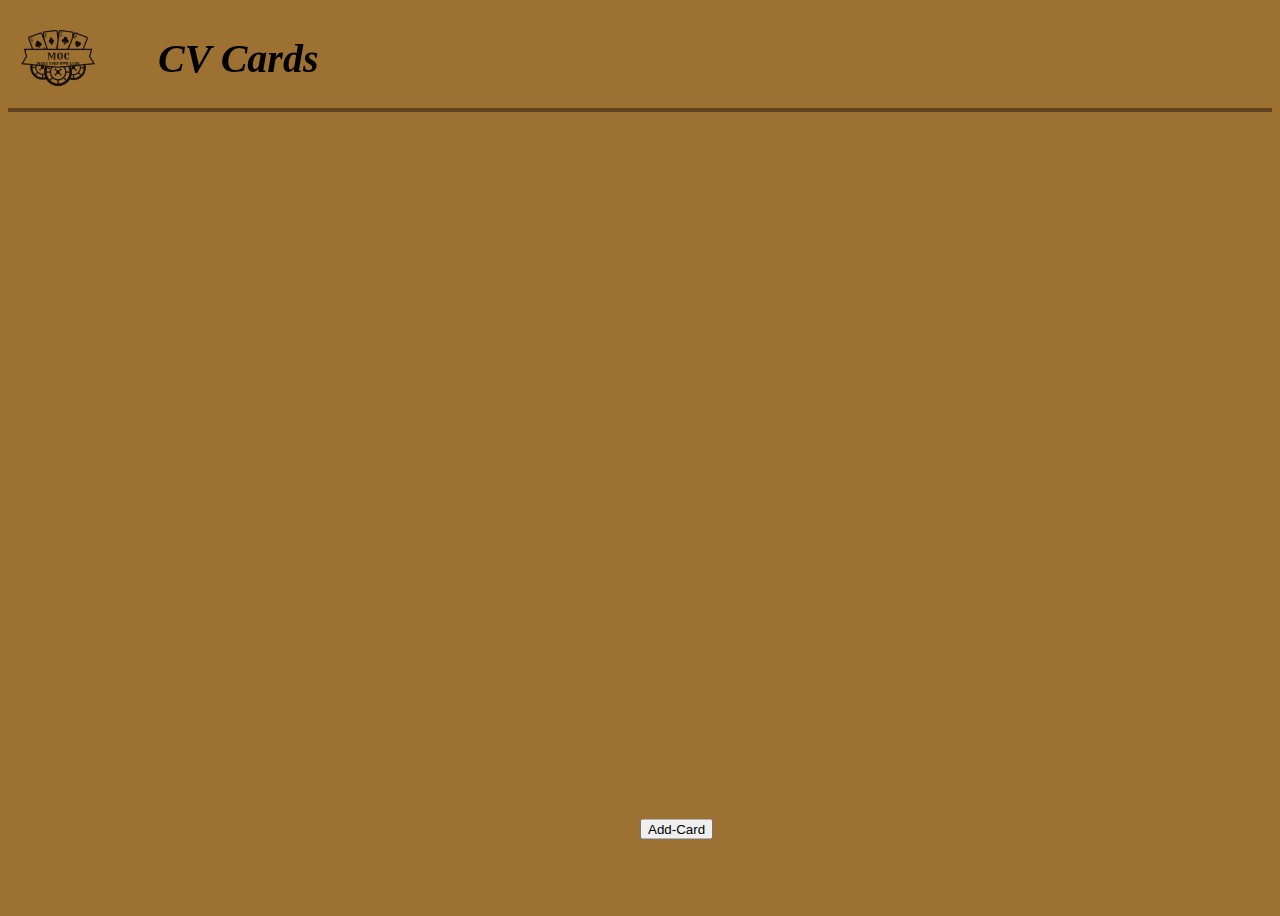
<file: CV Cards/Make your own card/CV.html>
<!DOCTYPE html>
<html lang="en">

<head>
    <meta charset="UTF-8">
    <meta name="viewport" content="width=device-width, initial-scale=1.0">
    <title>MOC</title>
    <link rel="stylesheet" href="CV.css">
    <script src="working.js" defer></script>
</head>

<body>

    <nav>
        <img height=100px src="assests/Logo.png" /> <!--Logo at the Heading-->
        <span class="nav-text">CV Cards</span> <!--Heading of the page-->
    </nav>

    <div class="sepration"></div><br><br> <!--LINE OF SEPRATION BETWEEN THE MAIN CONTENT AND HEADING-->


    <div class="main"> 
        <div id="card-container"></div>
    </div>


    <a href="./AddCard.html">
        <button class="add-btn" id="btn"> Add-Card</button> <!--Button with a link to create new card-->
    </a>

   

</body>

</html>
</file>
<file: CV Cards/Make your own card/CV.css>
body{
   background-color:#9D7132;
   height: 100vh;
   overflow: hidden;
}

img{
    
    mix-blend-mode: multiply;
     margin:0%; 
    padding:0%;


}
nav{
    display:flex;
    text-align: center;
    align-items: center;
    
    
}
.nav-text{
    padding:0px 50px;
    font-size:40px;
    font-style: italic;
    font-weight: bold;
}
.sepration{
    height:4px;
    background-color: black;
    opacity:0.4
}
.card{
    
    position:relative;
    width:300px;
    height:400%;
    perspective:1000px;
    box-shadow: 10px 10px 20px rgba(0, 0, 0, 0.5);
    background-color: aquamarine;

}
.front-card{
    display:grid;
    font-weight: bold;
    grid-template-columns: 1fr;
    width:100%;
    text-align:center;
}

.inner-card{
    width:100%;
    height:100%;
    position:relative;
    transition: transform 0.6s;
    transform-style: preserve-3d;
    display:flex;
    justify-content: center;
    align-items: center;
}

.card:hover .inner-card{
    transform:rotateY(180deg);
}

.front-card, .back-card{
    text-align: center;
    width:100%;
    height:100%;
    position:absolute;
    backface-visibility: hidden;
}
.back-card{
    display:grid;
    gap:10px;
    transform:rotateY(180deg);
    
}
.add-btn{
    display:flex;
    justify-content: center;
    position:absolute;
    bottom:50px;
    left:50%;
    transform:translateY(-50%);
}
.add-btn button{
    background-color: transparent;
    border:3px solid 
  
}

.delete-btn {
    margin-top: 10px;
    padding: 8px 15px;
    border: none;
    background-color: red;
    color: white;
    cursor: pointer;
    border-radius: 5px;
}

#card-container {
    display: flex;
    flex-wrap: wrap;
    gap: 20px; 
}
</file>
